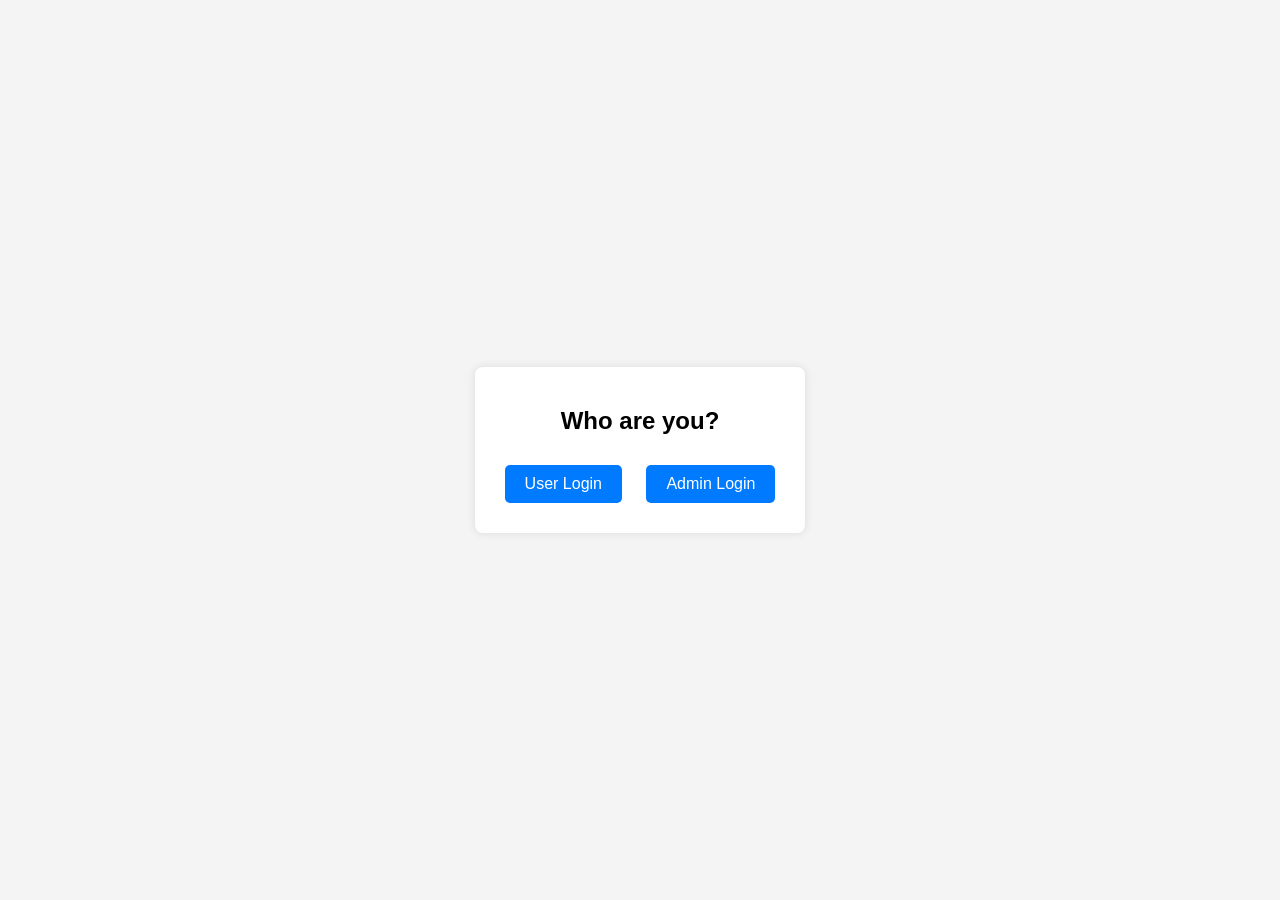
<file: index.html>
<!DOCTYPE html>
 <html lang="en">
 <head>
     <meta charset="UTF-8">
     <meta name="viewport" content="width=device-width, initial-scale=1.0">
     <title>Welcome to Investment Tracker</title>
     <style>
         body {
             font-family: Arial, sans-serif;
             display: flex;
             justify-content: center;
             align-items: center;
             height: 100vh;
             margin: 0;
             background-color: #f4f4f4;
         }
         .choice-container {
             text-align: center;
             background-color: white;
             padding: 20px;
             border-radius: 8px;
             box-shadow: 0 0 10px rgba(0, 0, 0, 0.1);
         }
         .choice-button {
             padding: 10px 20px;
             margin: 10px;
             border: none;
             background-color: #007bff;
             color: white;
             border-radius: 5px;
             cursor: pointer;
             font-size: 16px;
         }
         .choice-button:hover {
             background-color: #0056b3;
         }
     </style>
 </head>
 <body>
     <div class="choice-container">
         <h2>Who are you?</h2>
         <button class="choice-button" onclick="window.location.href='/user-login'">User Login</button>
         <button class="choice-button" onclick="window.location.href='/admin-login'">Admin Login</button>
     </div>
 </body>
 </html>
</file>
